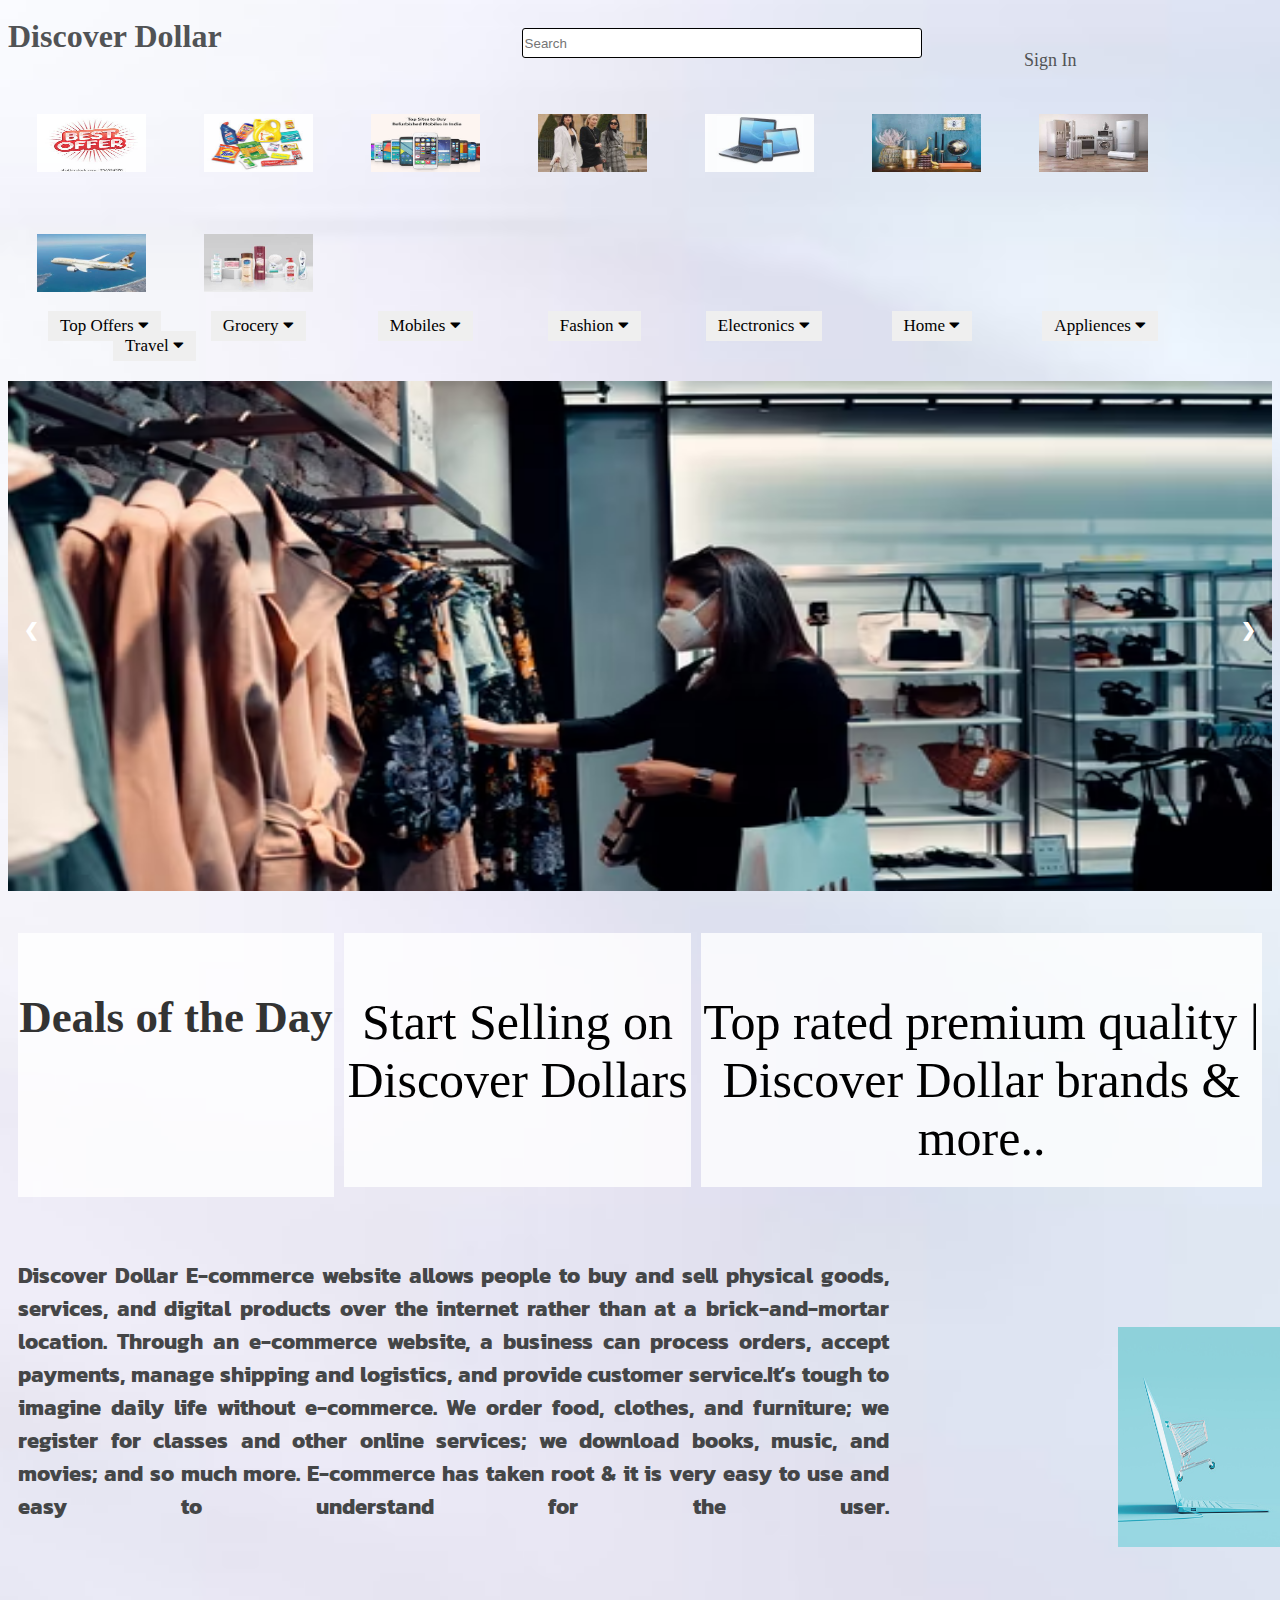
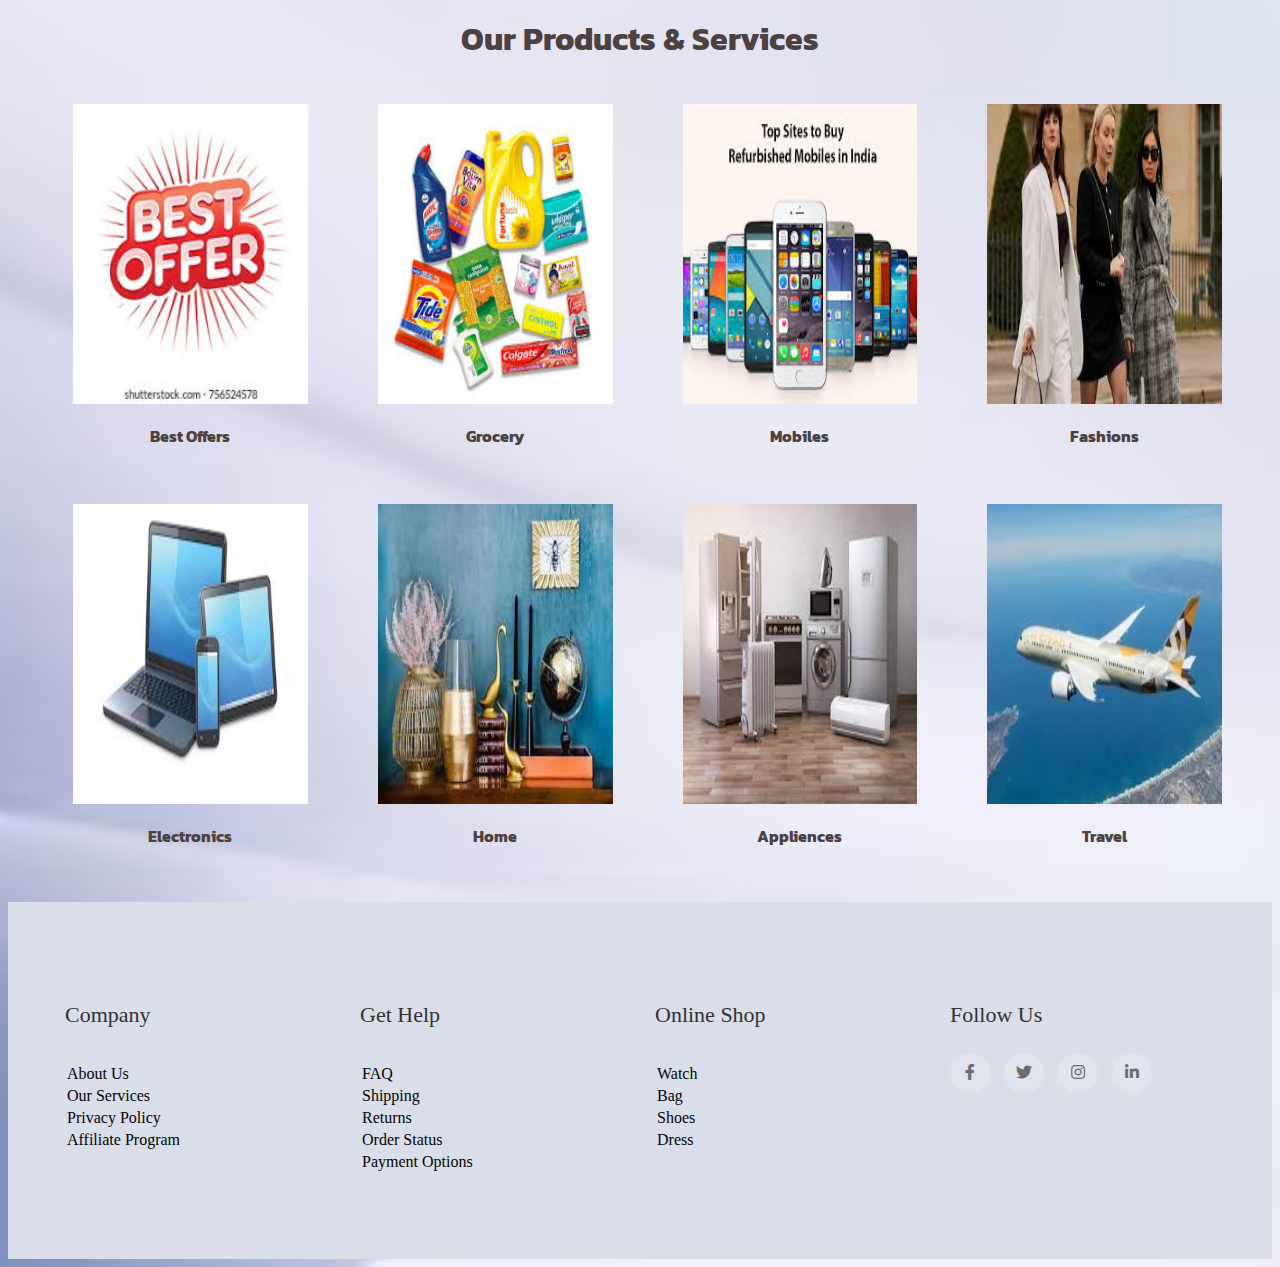
<file: index.html>
<!DOCTYPE html>
<html lang="en">

<head>
    <meta charset="UTF-8">
    <meta http-equiv="X-UA-Compatible" content="IE=edge">
    <meta name="viewport" content="width=device-width, initial-scale=1.0">
    <title>Discover Doller</title>
    <link rel="stylesheet" href="./css/index.css">
    <link rel="stylesheet" type="text/css"
        href="https://cdnjs.cloudflare.com/ajax/libs/font-awesome/5.15.1/css/all.min.css">

</head>

<body>
    <div class="header111">
        <ul>
            <li>
                <h1 style="color:rgb(81, 83, 85); margin-top: 10px;">Discover Dollar</h1>
            </li>
            <li style="margin-left:300px; margin-top: 20px; width: 400px;"><input type="text" name="" id="myInput"
                    style="width: 400px; border: 1px solid black; border-radius: 3px; height: 30px;"
                    placeholder="Search" onkeyup="searchFun()"></li>
            <li><a href="#contact"></a></li>
            <li class="signin"><a href="#about"
                    style="color:rgb(81, 83, 85); margin-top: -40px; margin-left: 1000px;">Sign In</a></li>
        </ul>
    </div>

    <!-- 01. Header Section -->
    <div class="header">
        <div class="img">
            <ul>
                <li><a href="#home"><img src="./img/top offers.jpg"></a></li>
                <li><a href="#news"><img src="./img/grocery.jpg"></a></li>
                <li><a href="#contact"><img src="./img/mobiles.jpg"></a></li>
                <li><a href="#about"><img src="./img/fashion.jpg"></a></li>
                <li><a href="#about"><img src="./img/electronics.jpg"></a></li>
                <li><a href="#about"><img src="./img/Home.jpg"></a></li>
                <li><a href="#about"><img src="./img/appliences.jpg"></a></li>
                <li><a href="#about"><img src="./img/travel.jpg"></a></li>
                <li><a href="#about"><img src="./img/beauty.jpg"></a></li>
            </ul>
        </div>

        <div class="name" id="myTable">
            <div>
                <ul style="list-style: none; margin-top: -20px">
                    <li><a href="#home">
                            <div class="dropdown" style="margin-top: -10px; margin-left:0px">
                                <button class="dropbtn">Top Offers
                                    <i class="fa fa-caret-down"></i>
                                </button>
                                <div class="dropdown-content">
                                    <a href="fashion1.html">Grocery</a>
                                    <a href="fashion2.html">mobiles</a>
                                    <a href="fashion3.html">Fashion</a>
                                    <a href="fashion3.html">Electronics</a>
                                    <a href="fashion3.html">Home</a>
                                    <a href="fashion3.html">Appliences</a>
                                    <a href="fashion3.html">Travel</a>
                                    <a href="fashion3.html">Beauty</a>

                                </div>
                            </div>
                        </a></li>

                    <li><a href="#news">
                            <div class="dropdown" style="margin-top: -10px; margin-left:50px">
                                <button class="dropbtn">Grocery
                                    <i class="fa fa-caret-down"></i>
                                </button>
                                <div class="dropdown-content">
                                    <a href="grocery1.html">Bakery & Bread</a>
                                    <a href="grocery1.html">Meat & Seafood</a>
                                    <a href="#">Pasta & Rice</a>
                                    <a href="#">Oils, Sauces, Salad Dressings, and Condiments</a>
                                </div>
                            </div>
                        </a></li>

                    <li><a href="#contact">
                            <div class="dropdown" style="margin-top: -10px; margin-left:72px">
                                <button class="dropbtn">Mobiles
                                    <i class="fa fa-caret-down"></i>
                                </button>
                                <div class="dropdown-content">
                                    <a href="Mobile1.html">Nokia</a>
                                    <a href="mobile2.html">Samsung</a>
                                    <a href="mobile.html">Apple</a>
                                    <a href="mobile.html">Vivo</a>
                                </div>
                            </div>
                        </a></li>

                    <li><a href="#about">
                            <div class="dropdown" style="margin-top: -10px; margin-left: 75px">
                                <button class="dropbtn">Fashion
                                    <i class="fa fa-caret-down"></i>
                                </button>
                                <div class="dropdown-content">
                                    <a href="fashion1.html">Men's Fashion</a>
                                    <a href="fashion2.html">Ladies</a>
                                    <a href="fashion3.html">Kids</a>
                                </div>
                            </div>
                        </a></li>

                    <li><a href="#about">
                            <div class="dropdown" style="margin-top: -10px; margin-left:65px">
                                <button class="dropbtn">Electronics
                                    <i class="fa fa-caret-down"></i>
                                </button>
                                <div class="dropdown-content">
                                    <a href="#">Refrigerator</a>
                                    <a href="#">TV</a>
                                    <a href="#">Washing Machine</a>
                                </div>
                            </div>
                        </a></li>

                    <li><a href="#about">
                            <div class="dropdown" style="margin-top: -10px; margin-left:70px">
                                <button class="dropbtn">Home
                                    <i class="fa fa-caret-down"></i>
                                </button>
                                <div class="dropdown-content">
                                    <a href="#">Furniture & mattresses</a>
                                    <a href="#">Safety Supplies & Robotics Kit</a>
                                    <a href="#">Tools & Home Improvements</a>
                                </div>
                            </div>
                        </a></li>

                    <li><a href="#about">
                            <div class="dropdown" style="margin-top: -10px; margin-left:70px">
                                <button class="dropbtn">Appliences
                                    <i class="fa fa-caret-down"></i>
                                </button>
                                <div class="dropdown-content">
                                    <a href="#">Kitchen</a>
                                    <a href="#">Daily Appliences</a>
                                    <a href="#">Decorations</a>
                                </div>
                            </div>
                        </a></li>

                    <li><a href="#about">
                            <div class="dropdown" style="margin-top: -10px; margin-left:65px">
                                <button class="dropbtn">Travel
                                    <i class="fa fa-caret-down"></i>
                                </button>
                                <div class="dropdown-content">
                                    <a href="#">Aeroplane</a>
                                    <a href="#">Trains</a>
                                    <a href="#">Buses</a>
                                </div>
                            </div>
                        </a></li>

                    <li><a href="#about">
                            <div class="dropdown" style="margin-top: -30px; margin-left:1335px">
                                <button class="dropbtn">Beauty
                                    <i class="fa fa-caret-down"></i>
                                </button>
                                <div class="dropdown-content">
                                    <a href="#">Hair Care</a>
                                    <a href="#">Make Up & Nails.</a>
                                    <a href="#">Body Spray</a>
                                </div>
                            </div>
                        </a></li>
                </ul>
            </div>

        </div>
    </div>


    <!-- carousel section -->
    <div class="slideshow-container">

        <!-- Full-width images with number and caption text -->
        <div class="mySlides fade">
            <div class="numbertext"></div>
            <img src="./img/carousel1.avif" style="width:100% ;height:510px;">

        </div>

        <div class="mySlides fade">
            <div class="numbertext"></div>
            <img src="./img/carousel2.avif" style="width:100%;height:510px;">

        </div>

        <div class="mySlides fade">
            <div class="numbertext"></div>
            <img src="./img/carausel3.avif" style="width:100%;height:510px;">

        </div>

        <!-- Next and previous buttons -->
        <a class="prev" onclick="plusSlides(-1)">&#10094;</a>
        <a class="next" onclick="plusSlides(1)">&#10095;</a>
    </div>
    <br>

    <!-- The dots/circles -->
    <div style="text-align:center">
        <span class="" onclick="currentSlide(1)"></span>
        <span class="" onclick="currentSlide(2)"></span>
        <span class="" onclick="currentSlide(3)"></span>
    </div>


    <!-- Deals Sections -->

    <div class="grid-container">

        <div class="item2"><a href="Deals.html">
                <h2>Deals of the Day</h2>
            </a></div>


        <div class="item3" style="font-size: 50px; padding-top: 60px;">Start Selling on <br> Discover Dollars</div>
        <div class="item4" style="font-size: 50px; padding-top: 60px;">Top rated premium quality | <br>Discover Dollar
            brands &<br> more..
        </div>

    </div>




    <!-- breadcrub seaction -->

    <ul class="breadcrumb">
        <li>
            <h3>
                <p
                    style="font-size: 22px;width:70%; text-align: justify; opacity: 0.9; font-family: 'Kanit', sans-serif; margin-top: 0px; letter-spacing: 1.5;">
                    Discover
                    Dollar E-commerce website allows
                    people to buy and
                    sell physical goods, services, and digital products over the internet rather than at a
                    brick-and-mortar location. Through an e-commerce website, a business can process orders, accept
                    payments, manage shipping and logistics, and provide customer service.It’s tough to imagine daily
                    life without e-commerce. We order food, clothes, and furniture; we register for classes and other
                    online services; we download books, music, and movies; and so much more. E-commerce has taken root &
                    it is very easy to use and easy to understand for the user.
                    <img src="./img/breaddcrumb.jpg"
                        style="margin-left: 1100px; width:30%; margin-top:-300px; height: 220px;">
                </p>

            </h3>
        </li>


    </ul>


    <!--  -->
    <div class="fashionheader">
        <h1>Our Products & Services</h1>
    </div>
    <div class="atharva">
        <div class="row">
            <div class="column">
                <div class="card">
                    <img src="./img/top offers.jpg" width="100%" height="300vh">

                    <p>Best Offers</p>

                </div>
            </div>

            <div class="column">
                <div class="card">
                    <img src="./img/grocery.jpg" width="100%" height="300vh">

                    <p>Grocery</p>

                </div>
            </div>

            <div class="column">
                <div class="card">
                    <img src="./img/mobiles.jpg" width="100%" height="300vh">

                    <p>Mobiles</p>

                </div>
            </div>

            <div class="column">
                <div class="card">
                    <img src="./img/fashion.jpg" width="100%" height="300vh">

                    <p>Fashions</p>

                </div>
            </div>

            <div class="column">
                <div class="card">
                    <img src="./img/electronics.jpg" width="100%" height="300vh">

                    <p>Electronics</p>

                </div>
            </div>

            <div class="column">
                <div class="card">
                    <img src="./img/Home.jpg" width="100%" height="300vh">

                    <p>Home</p>

                </div>
            </div>

            <div class="column">
                <div class="card">
                    <img src="./img/appliences.jpg" width="100%" height="300vh">

                    <p>Appliences</p>

                </div>
            </div>

            <div class="column">
                <div class="card">
                    <img src="./img/travel.jpg" width="100%" height="300vh">

                    <p>Travel</p>

                </div>
            </div>
        </div>


    </div>
    <!-- footer -->
    <br>
    <footer class="footer">
        <div class="container">
            <div class="row">
                <div class="footer-col">
                    <h4>company</h4>
                    <ul>
                        <li><a href="#">about us</a></li>
                        <li><a href="#">our services</a></li>
                        <li><a href="#">privacy policy</a></li>
                        <li><a href="#">affiliate program</a></li>
                    </ul>
                </div>
                <div class="footer-col">
                    <h4>get help</h4>
                    <ul>
                        <li><a href="#">FAQ</a></li>
                        <li><a href="#">shipping</a></li>
                        <li><a href="#">returns</a></li>
                        <li><a href="#">order status</a></li>
                        <li><a href="#">payment options</a></li>
                    </ul>
                </div>
                <div class="footer-col">
                    <h4>online shop</h4>
                    <ul>
                        <li><a href="#">watch</a></li>
                        <li><a href="#">bag</a></li>
                        <li><a href="#">shoes</a></li>
                        <li><a href="#">dress</a></li>
                    </ul>
                </div>
                <div class="footer-col">
                    <h4>follow us</h4>
                    <div class="social-links">
                        <a href="#"><i class="fab fa-facebook-f"></i></a>
                        <a href="#"><i class="fab fa-twitter"></i></a>
                        <a href="#"><i class="fab fa-instagram"></i></a>
                        <a href="#"><i class="fab fa-linkedin-in"></i></a>
                    </div>
                </div>
            </div>
        </div>
    </footer>




    <script src=" index.js"></script>
    <script src="app.js"></script>

    <script>
        const searchFun = () => {
            let filter = document.getElementById('myInput').value.toUpperCase();

            let myTable = document.getElementById('myTable');

            let a = myTable.getElementByTagName('a');

            for (var i = 0; i < a.length; i++) {
                let td = a[i].getElementByTagName('td')[0];
            }

        }
    </script>
</body>

</html>
</file>
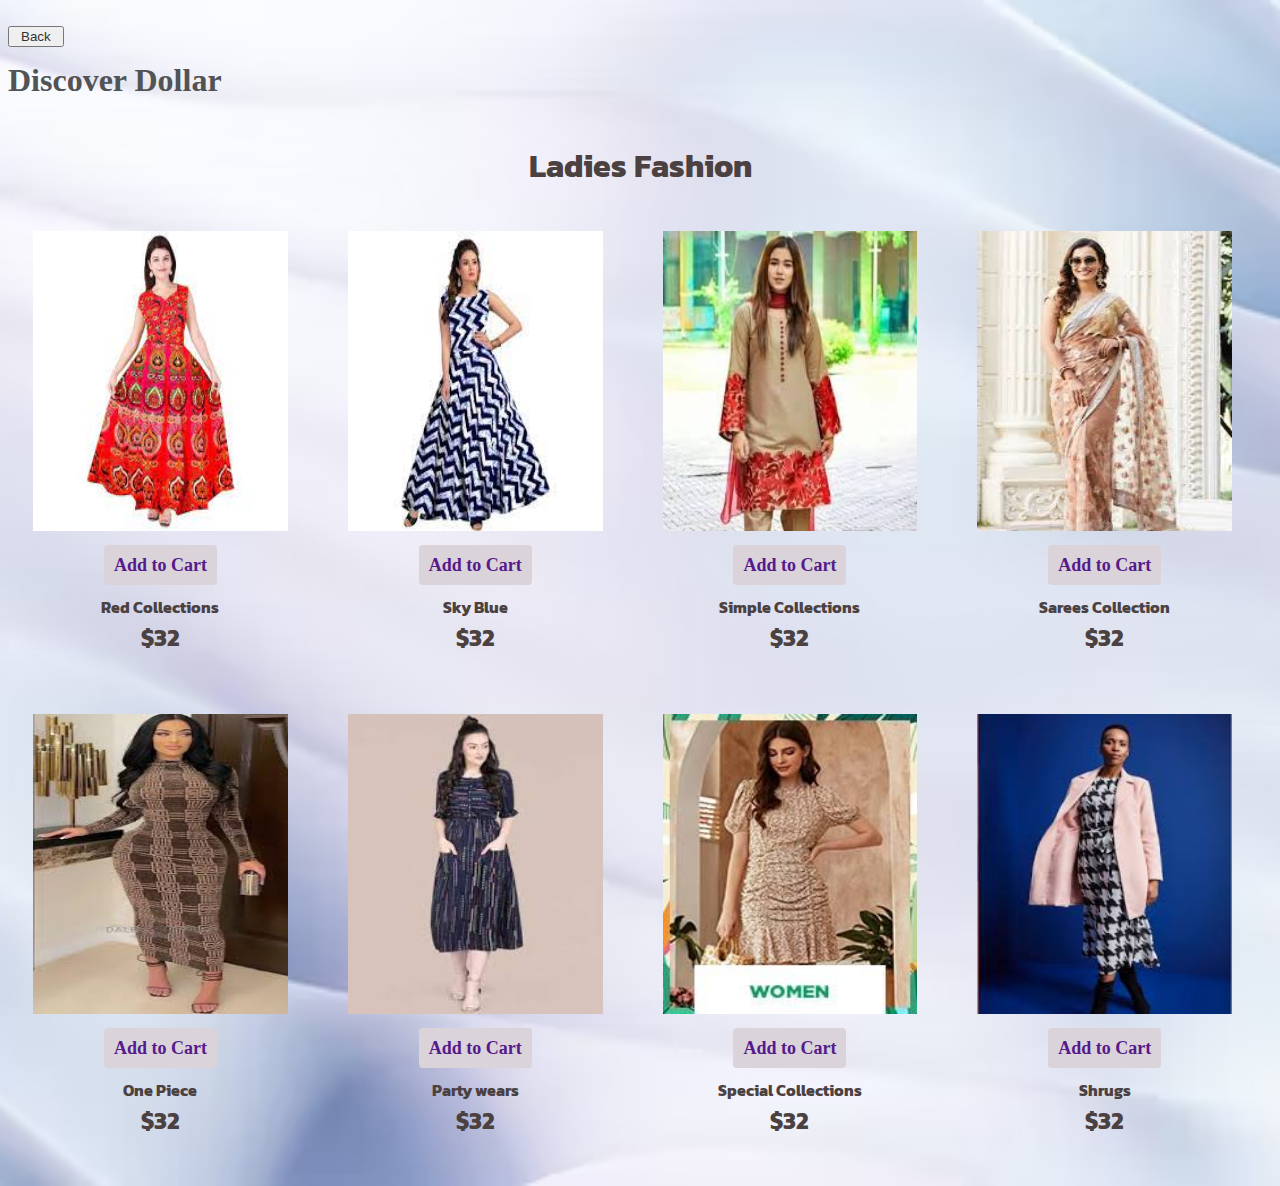
<file: fashion2.html>
<!DOCTYPE html>
<html lang="en">

<head>
  <meta charset="UTF-8">
  <meta http-equiv="X-UA-Compatible" content="IE=edge">
  <meta name="viewport" content="width=device-width, initial-scale=1.0">
  <title>Fashion</title>

  <link rel="stylesheet" href="./css/fashion2.css">
</head>

<body>
  <h2><button><a href="index.html" style="text-decoration: none; color: #333333; padding: 5px; border-radius: 5px;">
        Back </a></button></h2>
  <div class="header111">
    <ul>
      <li>
        <h1 style="color:rgb(81, 83, 85); margin-top: -5px;">Discover Dollar</h1>
      </li>
      <li><a href="#news"></a></li>
      <li><a href="#contact"></a></li>

    </ul>
  </div>
  <div class="fashionheader">
    <h1>Ladies Fashion</h1>
  </div>

  <div class="atharva2">
    <div class="row">
      <div class="column">
        <div class="card">
          <img src="./img/fashion2.1.jpg" width="100%" height="300vh">
          <h3><a href="">Add to Cart</a></h3>
          <p>Red Collections</p>
          <h2>$32</h2>
        </div>
      </div>

      <div class="column">
        <div class="card">
          <img src="./img/fashion2.2.jpg" width="100%" height="300vh">
          <h3><a href="">Add to Cart</a></h3>
          <p>Sky Blue</p>
          <h2>$32</h2>
        </div>
      </div>

      <div class="column">
        <div class="card">
          <img src="./img/fashion2.3.jpg" width="100%" height="300vh">
          <h3><a href="">Add to Cart</a></h3>
          <p>Simple Collections</p>
          <h2>$32</h2>
        </div>
      </div>

      <div class="column">
        <div class="card">
          <img src="./img/fashion2.4.jpg" width="100%" height="300vh">
          <h3><a href="">Add to Cart</a></h3>
          <p>Sarees Collection</p>
          <h2>$32</h2>
        </div>
      </div>

      <div class="column">
        <div class="card">
          <img src="./img/fashion2.5.jpg" width="100%" height="300vh">
          <h3><a href="">Add to Cart</a></h3>
          <p>One Piece</p>
          <h2>$32</h2>
        </div>
      </div>

      <div class="column">
        <div class="card">
          <img src="./img/fashion2.6.jpg" width="100%" height="300vh">
          <h3><a href="">Add to Cart</a></h3>
          <p>Party wears</p>
          <h2>$32</h2>
        </div>
      </div>

      <div class="column">
        <div class="card">
          <img src="./img/fashion2.7.jpg" width="100%" height="300vh">
          <h3><a href="">Add to Cart</a></h3>
          <p>Special Collections</p>
          <h2>$32</h2>
        </div>
      </div>

      <div class="column">
        <div class="card">
          <img src="./img/fashion2.8.jpg" width="100%" height="300vh">
          <h3><a href="">Add to Cart</a></h3>
          <p>Shrugs</p>
          <h2>$32</h2>
        </div>
      </div>
    </div>
  </div>

  <script src="fashion2.js"></script>
</body>

</html>
</file>
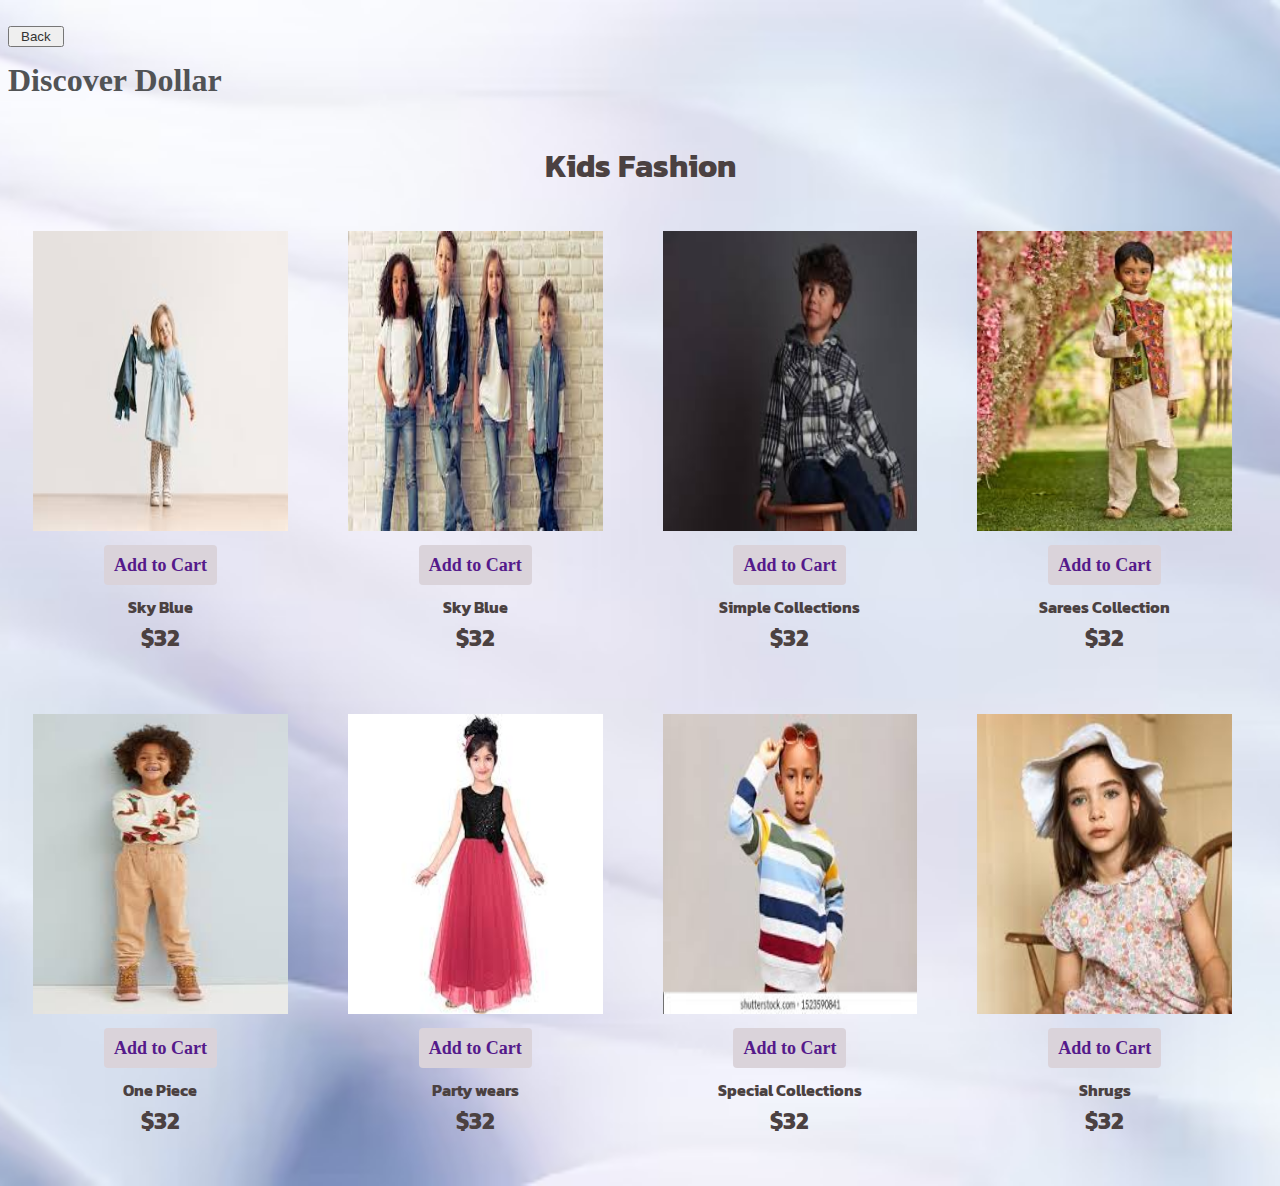
<file: fashion3.html>
<!DOCTYPE html>
<html lang="en">

<head>
  <meta charset="UTF-8">
  <meta http-equiv="X-UA-Compatible" content="IE=edge">
  <meta name="viewport" content="width=device-width, initial-scale=1.0">
  <title>Fashion</title>

  <link rel="stylesheet" href="./css/fashion3.css">
</head>

<body>
  <h2><button><a href="index.html" style="text-decoration: none; color: #333333; padding: 5px; border-radius: 5px;">
        Back </a></button></h2>
  <div class="header111">
    <ul>
      <li>
        <h1 style="color:rgb(81, 83, 85); margin-top: -5px;">Discover Dollar</h1>
      </li>
      <li><a href="#news"></a></li>
      <li><a href="#contact"></a></li>

    </ul>
  </div>
  <div class="fashionheader">
    <h1>Kids Fashion</h1>
  </div>

  <div class="atharva3">
    <div class="row">
      <div class="column">
        <div class="card">
          <img src="./img/fashion3.1.jpg" width="100%" height="300vh">
          <h3><a href="">Add to Cart</a></h3>
          <p>Sky Blue</p>
          <h2>$32</h2>
        </div>
      </div>

      <div class="column">
        <div class="card">
          <img src="./img/fashion3.2.jpg" width="100%" height="300vh">
          <h3><a href="">Add to Cart</a></h3>
          <p>Sky Blue</p>
          <h2>$32</h2>
        </div>
      </div>

      <div class="column">
        <div class="card">
          <img src="./img/fashion3.3.jpg" width="100%" height="300vh">
          <h3><a href="">Add to Cart</a></h3>
          <p>Simple Collections</p>
          <h2>$32</h2>
        </div>
      </div>

      <div class="column">
        <div class="card">
          <img src="./img/fashion3.4.jpg" width="100%" height="300vh">
          <h3><a href="">Add to Cart</a></h3>
          <p>Sarees Collection</p>
          <h2>$32</h2>
        </div>
      </div>

      <div class="column">
        <div class="card">
          <img src="./img/fashion3.5.jpg" width="100%" height="300vh">
          <h3><a href="">Add to Cart</a></h3>
          <p>One Piece</p>
          <h2>$32</h2>
        </div>
      </div>

      <div class="column">
        <div class="card">
          <img src="./img/fashion3.6.jpg" width="100%" height="300vh">
          <h3><a href="">Add to Cart</a></h3>
          <p>Party wears</p>
          <h2>$32</h2>
        </div>
      </div>

      <div class="column">
        <div class="card">
          <img src="./img/fashion3.7.jpg" width="100%" height="300vh">
          <h3><a href="">Add to Cart</a></h3>
          <p>Special Collections</p>
          <h2>$32</h2>
        </div>
      </div>

      <div class="column">
        <div class="card">
          <img src="./img/fashion3.8.jpg" width="100%" height="300vh">
          <h3><a href="">Add to Cart</a></h3>
          <p>Shrugs</p>
          <h2>$32</h2>
        </div>
      </div>
    </div>
  </div>

  <script src="fashion3.js"></script>


</body>

</html>
</file>
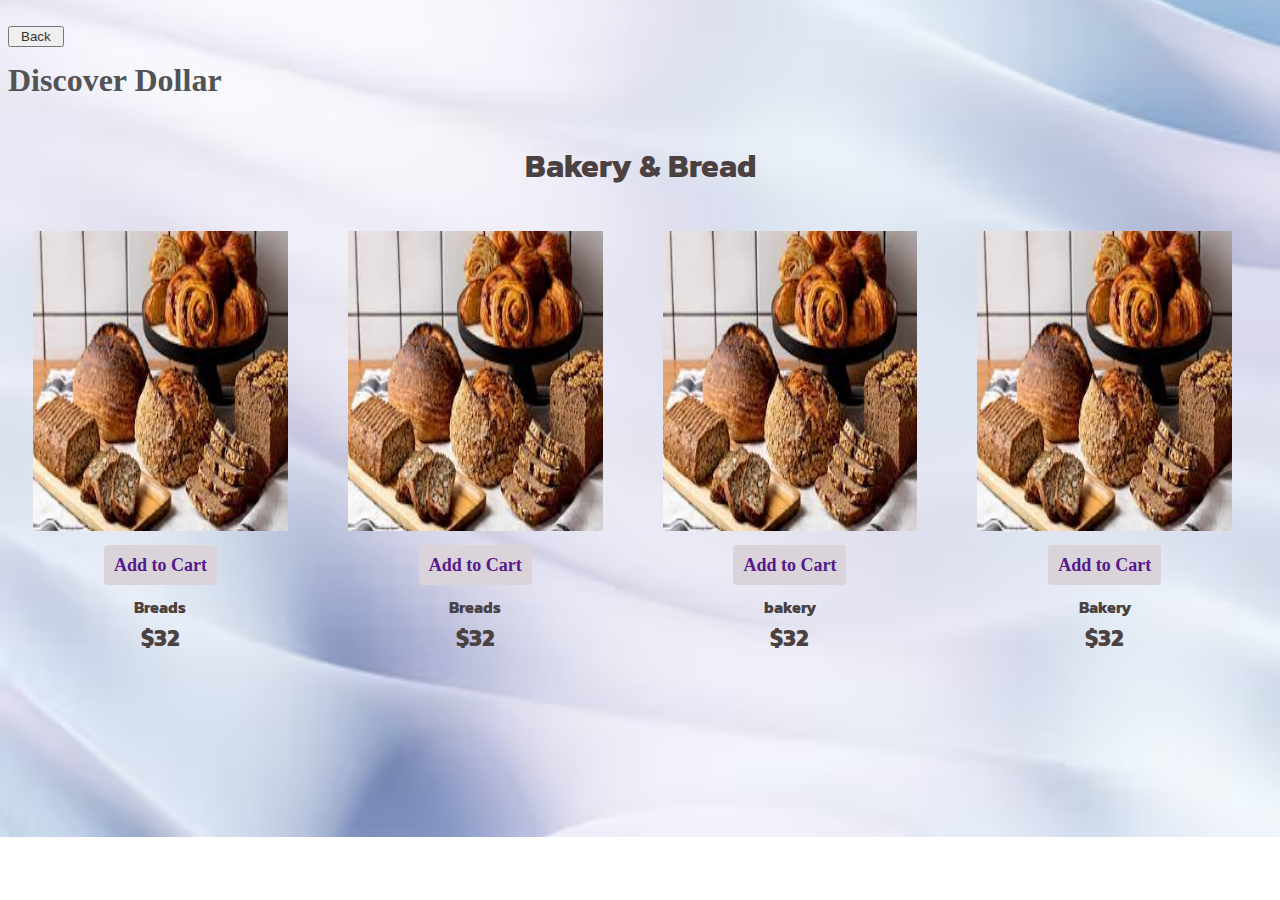
<file: grocery1.html>
<!DOCTYPE html>
<html lang="en">

<head>
    <meta charset="UTF-8">
    <meta http-equiv="X-UA-Compatible" content="IE=edge">
    <meta name="viewport" content="width=device-width, initial-scale=1.0">
    <title>Fashion</title>

    <link rel="stylesheet" href="grocery.css">
</head>

<body>
    <h2><button><a href="index.html" style="text-decoration: none; color: #333333; padding: 5px; border-radius: 5px;">
                Back </a></button></h2>
    <div class="header111">
        <ul>
            <li>
                <h1 style="color:rgb(81, 83, 85); margin-top: -5px;">Discover Dollar</h1>
            </li>
            <li><a href="#news"></a></li>
            <li><a href="#contact"></a></li>

        </ul>
    </div>
    <div class="fashionheader">
        <h1>Bakery & Bread</h1>
    </div>

    <div class="atharva3">
        <div class="row">
            <div class="column">
                <div class="card">
                    <img src="../img/bread1.jpg" width="100%" height="300vh">
                    <h3><a href="">Add to Cart</a></h3>
                    <p>Breads</p>
                    <h2>$32</h2>
                </div>
            </div>

            <div class="column">
                <div class="card">
                    <img src="../img/bread1.jpg" width="100%" height="300vh">
                    <h3><a href="">Add to Cart</a></h3>
                    <p>Breads</p>
                    <h2>$32</h2>
                </div>
            </div>

            <div class="column">
                <div class="card">
                    <img src="../img/bread1.jpg" width="100%" height="300vh">
                    <h3><a href="">Add to Cart</a></h3>
                    <p>bakery</p>
                    <h2>$32</h2>
                </div>
            </div>

            <div class="column">
                <div class="card">
                    <img src="../img/bread1.jpg" width="100%" height="300vh">
                    <h3><a href="">Add to Cart</a></h3>
                    <p>Bakery</p>
                    <h2>$32</h2>
                </div>
            </div>




        </div>
    </div>

    <script src="fashion3.js"></script>


</body>

</html>
</file>
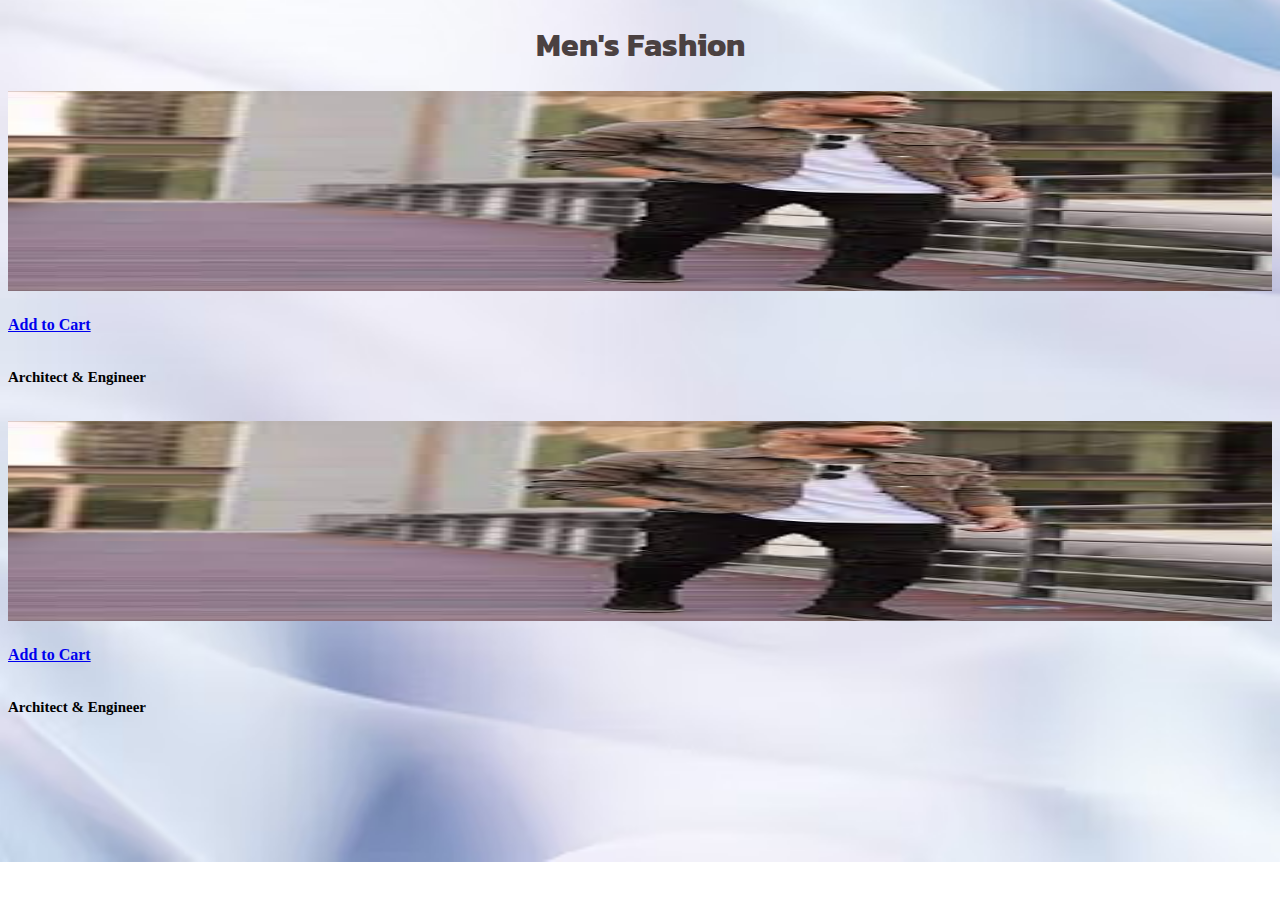
<file: topoffers.html>
<!DOCTYPE html>
<html lang="en">
<head>
    <meta charset="UTF-8">
    <meta http-equiv="X-UA-Compatible" content="IE=edge">
    <meta name="viewport" content="width=device-width, initial-scale=1.0">
    <title>Top Offers</title>
</head>
<body>
    
</body>
</html>






<!DOCTYPE html>
<html lang="en">
<head>
    <meta charset="UTF-8">
    <meta http-equiv="X-UA-Compatible" content="IE=edge">
    <meta name="viewport" content="width=device-width, initial-scale=1.0">
    <title>Fashion</title>
    <link rel="stylesheet" href="./css/fashion1.css">
</head>
<body>
    <div class="fashionheader">
        <h1>Men's Fashion</h1>
    </div>

    <div class="fashion1card">
        <div class="column1">
            <div class="card">
                <img src="./img/fashioncard1.jpg" alt="Avatar" style="width:100%; height: 200px;" >
                <div class="container">
                    <h4 style="text-decoration: none;"><a href="#">Add to Cart</a></h4> 
                    <h6 style="font-size: 15px;">Architect & Engineer</h6> 
                 </div>
            </div>
            <div class="card">
                <img src="./img/fashioncard1.jpg" alt="Avatar" style="width:100%; height: 200px;" >
                <div class="container">
                     <h4 style="text-decoration: none;"><a href="#">Add to Cart</a></h4> 
                    <h6 style="font-size: 15px;">Architect & Engineer</h6> 
                </div>
            </div>
        </div>
        
    </div>
</body>
</html>
</file>
<file: css/index.css>
@import url('https://fonts.googleapis.com/css2?family=Kanit&display=swap');
@import url('https://fonts.googleapis.com/css2?family=Poppins:wght@300;400;500;600;700&display=swap');

:root {
    background: url('../img/bg.avif') no-repeat center center/cover;

}

.header111>ul {
    list-style-type: none;
    margin: 0;
    padding: 0;
    overflow: hidden;
    /* background-color: #333; */
}

.header111>ul>li {
    float: left;
}

.header111>ul>li>a {
    display: block;
    color: white;
    text-align: center;
    padding: 14px 16px;
    text-decoration: none;
}

.signin {
    font-size: large;
}

.header11>ul {
    list-style-type: none;
    margin: 0;
    padding: 0;
    overflow: hidden;
    /* background-color: #333; */
}

.header11>ul>li {
    float: left;
}

.header11>ul>li>a {
    display: block;
    color: white;
    text-align: center;
    padding: 14px 16px;
    text-decoration: none;
}

.signin {
    font-size: large;
}

/* search bar */
.header11>ul>li>.search-container {
    float: right;
    padding: 6px 10px;
    margin-top: 8px;
    margin-right: 16px;
    background: #ddd;
    font-size: 17px;
    border: none;
    cursor: pointer;
}

/* header section */

.header>.img>ul {
    list-style-type: none;
    margin: 0;
    padding: 0;
    overflow: hidden;
}

.header>.img>ul>li {
    float: left;
}

.header>.img>ul>li>a {
    display: block;
    padding: 8px;
    /* background-color: #dddddd; */
}

.header>.img>ul>li>a>img {
    width: 151px;
    /* margin-left: 38px; */
    padding: 21px;
    height: 100px;
    border-radius: 0px;
    opacity: 0.9;
}




.dropdown {
    float: left;
    overflow: hidden;
}

.dropdown .dropbtn {
    font-size: 17px;
    border: none;
    outline: none;

    padding: 05px 12px;

    font-family: inherit;
    margin: 0;
}

.dropdown-content {
    display: none;
    position: absolute;
    background-color: aliceblue;
    min-width: 10%;
    /* box-shadow: 0px 8px 16px 0px rgba(0,0,0,0.2); */
    z-index: 1;
}

.dropdown-content a {
    float: none;
    color: black;
    padding: 12px 16px;
    text-decoration: none;
    display: block;
    text-align: left;
}

.topnav a:hover,
.dropdown:hover .dropbtn {
    background-color: rgb(197, 221, 221);
    color: #333;
}

.dropdown-content a:hover {
    background-color: rgb(179, 219, 219);
    color: black;
}

.dropdown:hover .dropdown-content {
    display: block;
}

.header>.name>ul>li>.dropdown>.dropbtn {
    padding: 40px;
}

.header>.name {
    text-align: center;
}



/* carousel section */

* {
    box-sizing: border-box
}

/* Slideshow container */
.slideshow-container {
    max-width: 100%;
    position: relative;
    margin-left: 0px;
    margin-top: 50px;
}

/* Hide the images by default */
.mySlides {
    display: none;
}

/* Next & previous buttons */
.prev,
.next {
    cursor: pointer;
    position: absolute;
    top: 50%;
    width: auto;
    margin-top: -22px;
    padding: 16px;
    color: white;
    font-weight: bold;
    font-size: 18px;
    transition: 0.6s ease;
    border-radius: 0 3px 3px 0;
    user-select: none;
}

/* Position the "next button" to the right */
.next {
    right: 0;
    border-radius: 3px 0 0 3px;
}

/* On hover, add a black background color with a little bit see-through */
.prev:hover,
.next:hover {
    background-color: rgba(0, 0, 0, 0.8);
}

/* Caption text */
.text {
    color: #f2f2f2;
    font-size: 15px;
    padding: 8px 12px;
    position: absolute;
    bottom: 8px;
    width: 100%;
    text-align: center;
}

/* Number text (1/3 etc) */
.numbertext {
    color: #f2f2f2;
    font-size: 12px;
    padding: 8px 12px;
    position: absolute;
    top: 0;
}

/* The dots/bullets/indicators */
.dot {
    cursor: pointer;
    height: 15px;
    width: 15px;
    margin: 0 2px;
    background-color: #bbb;
    border-radius: 50%;
    display: inline-block;
    transition: background-color 0.6s ease;
}

.active,
.dot:hover {
    background-color: #717171;
}

/* Fading animation */
.fade {
    animation-name: inherit;
    animation-duration: 1s;
}

@keyframes fade {
    from {
        opacity: .4
    }

    to {
        opacity: 1
    }
}



/* Deals Sections */


.item2 {
    grid-area: menu;
}

.item3 {
    grid-area: main;
}

.item4 {
    grid-area: right;
}


.grid-container {
    display: grid;
    grid-template-areas:
        'header header header header header header'
        'menu main main main right right'
        'menu footer footer footer footer footer';
    gap: 10px;
    /* background-color: #333; */
    padding: 10px;
}

.grid-container>div {
    background-color: rgba(255, 255, 255, 0.8);
    text-align: center;
    padding: 20px 0;
    font-size: 30px;
}

.grid-container>.item2>a:link {
    text-decoration: none;
    text-align: center;
    color: #333;
}

/* breadcrub section */

ul.breadcrumb {
    padding: 15px 10px;
    list-style: none;
    /* background-color: rgb(232, 225, 225); */
}

ul.breadcrumb li {
    display: inline;
    font-size: 18px;
    color: rgb(51, 53, 53);
    margin-top: 0px;
}

ul.breadcrumb li>img {
    /* margin-left: 100px;
    width: 30%;
    height: 50px; */

}



/*  */

.column {
    float: left;
    width: 20%;
    padding: 0 10px;
    text-align: center;
    margin: 20px;
    margin-right: -10px;
    margin-left: 60px;
}

/* Remove extra left and right margins, due to padding */
.row {
    margin: 0 -5px;
}

/* Clear floats after the columns */
.row:after {
    content: "";
    display: table;
    clear: both;
}

.row>.column>.card>h3>a:link {
    text-decoration: none;
    color: rgb(20, 19, 23);
    font-size: large;
    background-color: rgb(218, 211, 218);
    color: rgb(64, 60, 60);
    padding: 10px;
    text-align: center;
    border-radius: 4px;
}

.row>.column>.card>h3>a:hover {
    background-color: rgb(228, 219, 228);
    color: #333
}


.row>.column>.card>p {
    font-family: 'Kanit', sans-serif;
    color: rgb(75, 65, 65);
    font-weight: bold;
}

.row>.column>.card>h2 {
    font-family: 'Kanit', sans-serif;
    color: rgb(75, 65, 65);
    font-weight: bold;
    margin-top: -15px;
}

.fashionheader>h1 {
    text-align: center;
    font-family: 'Kanit', sans-serif;
    color: rgb(75, 65, 65);
}




/* footer */
.container {
    max-width: 1170px;
    margin: auto;
}

.row {
    display: flex;
    flex-wrap: wrap;
}

ul {
    list-style: none;
}

.footer {
    background-color: #d9dee9;
    padding: 70px 0;
    display: inline-block;
    width: 100%;
}

.footer-col {
    width: 25%;
    padding: 0 15px;
}

.footer-col h4 {
    font-size: 22px;
    color: #333333;
    text-transform: capitalize;
    margin-bottom: 35px;
    font-weight: 500;
    position: relative;
}







.footer-col ul li a {
    font-size: 16px;
    text-transform: capitalize;
    color: #333333;
    text-decoration: none;
    font-weight: 300;
    color: #050505;
    display: block;
    transition: all 0.3s ease;
    margin-left: -40px;
    padding: 2px;

}

.footer-col ul li a:hover {
    color: #9a6f6f;
    padding-left: 8px;
}

.footer-col .social-links a {
    display: inline-block;
    height: 40px;
    width: 40px;
    background-color: rgba(255, 255, 255, 0.2);
    margin: 0 10px 10px 0;
    text-align: center;
    line-height: 40px;
    border-radius: 50%;
    color: #706c6c;
    transition: all 0.5s ease;
    margin-top: -10px;
}

.footer-col .social-links a:hover {
    color: #24262b;
    background-color: #ffffff;
}
</file>
<file: css/fashion2.css>
@import url('https://fonts.googleapis.com/css2?family=Kanit&display=swap');

:root{
    background: url('../img/bg.avif') no-repeat center center/cover;
}

.header111 > ul {
    list-style-type: none;
    margin: 0;
    padding: 0;
    overflow: hidden;
    /* background-color: #333; */
  }
  
  .header111 > ul > li {
    float: left;
  }
  
  .header111 > ul > li > a {
    display: block;
    color: white;
    text-align: center;
    padding: 14px 16px;
    text-decoration: none;
  }
  .signin {
    font-size: large;
  }

.fashionheader > h1{
    text-align: center;
    font-family: 'Kanit', sans-serif;
    color: rgb(75, 65, 65);
}

/* card */
/* .card {
    box-shadow: 0 4px 8px 0 rgba(0,0,0,0.2);
    transition: 0.3s;
    width: 20%;
  }
  
  .card:hover {
    box-shadow: 0 8px 16px 0 rgba(0,0,0,0.2);
  }
  
  .container {
    padding: 2px 16px;
  }

.fashion1card > .column {
    float: left;
    width: 25%;
    padding: 0 10px;
  }

  .fasshion1card {
    float: left;
  }

.fashion1card > .column1 > .card > .container > h4 > a:link {
    text-decoration: none;
    color:rgb(20, 19, 23);
    font-size: large;
    background-color: rgb(71, 68, 71);
    color: #fff;
    
    text-align: center;
    border-radius: 4px;
}

.fashion1card > .column1 > .card > .container > h4 > a:hover {
    background-color: rgb(228, 219, 228);
    color: #333
} */

.column {
    float: left;
    width: 20%;
    padding: 0 10px;
    text-align: center;
    margin: 20px;
  }
  
  /* Remove extra left and right margins, due to padding */
  .row {margin: 0 -5px;}
  
  /* Clear floats after the columns */
  .row:after {
    content: "";
    display: table;
    clear: both;
  }

  .row > .column > .card > h3 > a:link {
    text-decoration: none;
    color:rgb(20, 19, 23);
    font-size: large;
    background-color: rgb(218, 211, 218);
    color: rgb(64, 60, 60);
    padding: 10px;
    text-align: center;
    border-radius: 4px;
  }

  .row > .column > .card > h3 > a:hover {
    background-color: rgb(228, 219, 228);
    color: #333
  }


  .row > .column > .card > p {
    font-family: 'Kanit', sans-serif;
    color: rgb(75, 65, 65);
    font-weight: bold;
  }

  .row > .column > .card > h2 {
    font-family: 'Kanit', sans-serif;
    color: rgb(75, 65, 65);
    font-weight: bold;
    margin-top: -15px;
  }
</file>
<file: css/fashion3.css>
@import url('https://fonts.googleapis.com/css2?family=Kanit&display=swap');

:root{
    background: url('../img/bg.avif') no-repeat center center/cover;
}

.header111 > ul {
    list-style-type: none;
    margin: 0;
    padding: 0;
    overflow: hidden;
    /* background-color: #333; */
  }
  
  .header111 > ul > li {
    float: left;
  }
  
  .header111 > ul > li > a {
    display: block;
    color: white;
    text-align: center;
    padding: 14px 16px;
    text-decoration: none;
  }
  .signin {
    font-size: large;
  }

.fashionheader > h1{
    text-align: center;
    font-family: 'Kanit', sans-serif;
    color: rgb(75, 65, 65);
}

/* card */
/* .card {
    box-shadow: 0 4px 8px 0 rgba(0,0,0,0.2);
    transition: 0.3s;
    width: 20%;
  }
  
  .card:hover {
    box-shadow: 0 8px 16px 0 rgba(0,0,0,0.2);
  }
  
  .container {
    padding: 2px 16px;
  }

.fashion1card > .column {
    float: left;
    width: 25%;
    padding: 0 10px;
  }

  .fasshion1card {
    float: left;
  }

.fashion1card > .column1 > .card > .container > h4 > a:link {
    text-decoration: none;
    color:rgb(20, 19, 23);
    font-size: large;
    background-color: rgb(71, 68, 71);
    color: #fff;
    
    text-align: center;
    border-radius: 4px;
}

.fashion1card > .column1 > .card > .container > h4 > a:hover {
    background-color: rgb(228, 219, 228);
    color: #333
} */

.column {
    float: left;
    width: 20%;
    padding: 0 10px;
    text-align: center;
    margin: 20px;
  }
  
  /* Remove extra left and right margins, due to padding */
  .row {margin: 0 -5px;}
  
  /* Clear floats after the columns */
  .row:after {
    content: "";
    display: table;
    clear: both;
  }

  .row > .column > .card > h3 > a:link {
    text-decoration: none;
    color:rgb(20, 19, 23);
    font-size: large;
    background-color: rgb(218, 211, 218);
    color: rgb(64, 60, 60);
    padding: 10px;
    text-align: center;
    border-radius: 4px;
  }

  .row > .column > .card > h3 > a:hover {
    background-color: rgb(228, 219, 228);
    color: #333
  }


  .row > .column > .card > p {
    font-family: 'Kanit', sans-serif;
    color: rgb(75, 65, 65);
    font-weight: bold;
  }

  .row > .column > .card > h2 {
    font-family: 'Kanit', sans-serif;
    color: rgb(75, 65, 65);
    font-weight: bold;
    margin-top: -15px;
  }
</file>
<file: grocery.css>
@import url('https://fonts.googleapis.com/css2?family=Kanit&display=swap');

:root {
    background: url('../img/bg.avif') no-repeat center center/cover;
}

.header111>ul {
    list-style-type: none;
    margin: 0;
    padding: 0;
    overflow: hidden;
    /* background-color: #333; */
}

.header111>ul>li {
    float: left;
}

.header111>ul>li>a {
    display: block;
    color: white;
    text-align: center;
    padding: 14px 16px;
    text-decoration: none;
}

.signin {
    font-size: large;
}

.fashionheader>h1 {
    text-align: center;
    font-family: 'Kanit', sans-serif;
    color: rgb(75, 65, 65);
}

/* card */
/* .card {
    box-shadow: 0 4px 8px 0 rgba(0,0,0,0.2);
    transition: 0.3s;
    width: 20%;
  }
  
  .card:hover {
    box-shadow: 0 8px 16px 0 rgba(0,0,0,0.2);
  }
  
  .container {
    padding: 2px 16px;
  }

.fashion1card > .column {
    float: left;
    width: 25%;
    padding: 0 10px;
  }

  .fasshion1card {
    float: left;
  }

.fashion1card > .column1 > .card > .container > h4 > a:link {
    text-decoration: none;
    color:rgb(20, 19, 23);
    font-size: large;
    background-color: rgb(71, 68, 71);
    color: #fff;
    
    text-align: center;
    border-radius: 4px;
}

.fashion1card > .column1 > .card > .container > h4 > a:hover {
    background-color: rgb(228, 219, 228);
    color: #333
} */

.column {
    float: left;
    width: 20%;
    padding: 0 10px;
    text-align: center;
    margin: 20px;
}

/* Remove extra left and right margins, due to padding */
.row {
    margin: 0 -5px;
}

/* Clear floats after the columns */
.row:after {
    content: "";
    display: table;
    clear: both;
}

.row>.column>.card>h3>a:link {
    text-decoration: none;
    color: rgb(20, 19, 23);
    font-size: large;
    background-color: rgb(218, 211, 218);
    color: rgb(64, 60, 60);
    padding: 10px;
    text-align: center;
    border-radius: 4px;
}

.row>.column>.card>h3>a:hover {
    background-color: rgb(228, 219, 228);
    color: #333
}


.row>.column>.card>p {
    font-family: 'Kanit', sans-serif;
    color: rgb(75, 65, 65);
    font-weight: bold;
}

.row>.column>.card>h2 {
    font-family: 'Kanit', sans-serif;
    color: rgb(75, 65, 65);
    font-weight: bold;
    margin-top: -15px;
}
</file>
<file: css/fashion1.css>
@import url('https://fonts.googleapis.com/css2?family=Kanit&display=swap');

:root {
  background: url('../img/bg.avif') no-repeat center center/cover;
}

.header111>ul {
  list-style-type: none;
  margin: 0;
  padding: 0;
  overflow: hidden;
  /* background-color: #333; */
}

.header111>ul>li {
  float: left;
}

.header111>ul>li>a {
  display: block;
  color: white;
  text-align: center;
  padding: 14px 16px;
  text-decoration: none;
}

.signin {
  font-size: large;
}

.fashionheader>h1 {
  text-align: center;
  font-family: 'Kanit', sans-serif;
  color: rgb(75, 65, 65);
}


.column {
  float: left;
  width: 20%;
  padding: 0 10px;
  text-align: center;
  margin: 20px;
}

/* Remove extra left and right margins, due to padding */
.row {
  margin: 0 -5px;
}

/* Clear floats after the columns */
.row:after {
  content: "";
  display: table;
  clear: both;
}

.row>.column>.card>h3>button {
  text-decoration: none;
  color: rgb(20, 19, 23);
  font-size: large;
  background-color: rgb(218, 211, 218);
  color: rgb(64, 60, 60);
  padding: 10px;
  text-align: center;
  border-radius: 4px;
}

.row>.column>.card>h3>button:hover {
  background-color: rgb(193, 184, 193);
  color: #333
}


.row>.column>.card>p {
  font-family: 'Kanit', sans-serif;
  color: rgb(75, 65, 65);
  font-weight: bold;
  margin-top: -25px;
}

.row>.column>.card>h2 {
  font-family: 'Kanit', sans-serif;
  color: rgb(75, 65, 65);
  font-weight: bold;
  margin-top: -25px;
}

.cart {
  width: 350;
  text-align: center;
  float: right;
  border: 1px solid black;
  height: 100%;
  margin-left: 200px;

}


.cartImg {
  width: 200px;
}
</file>
